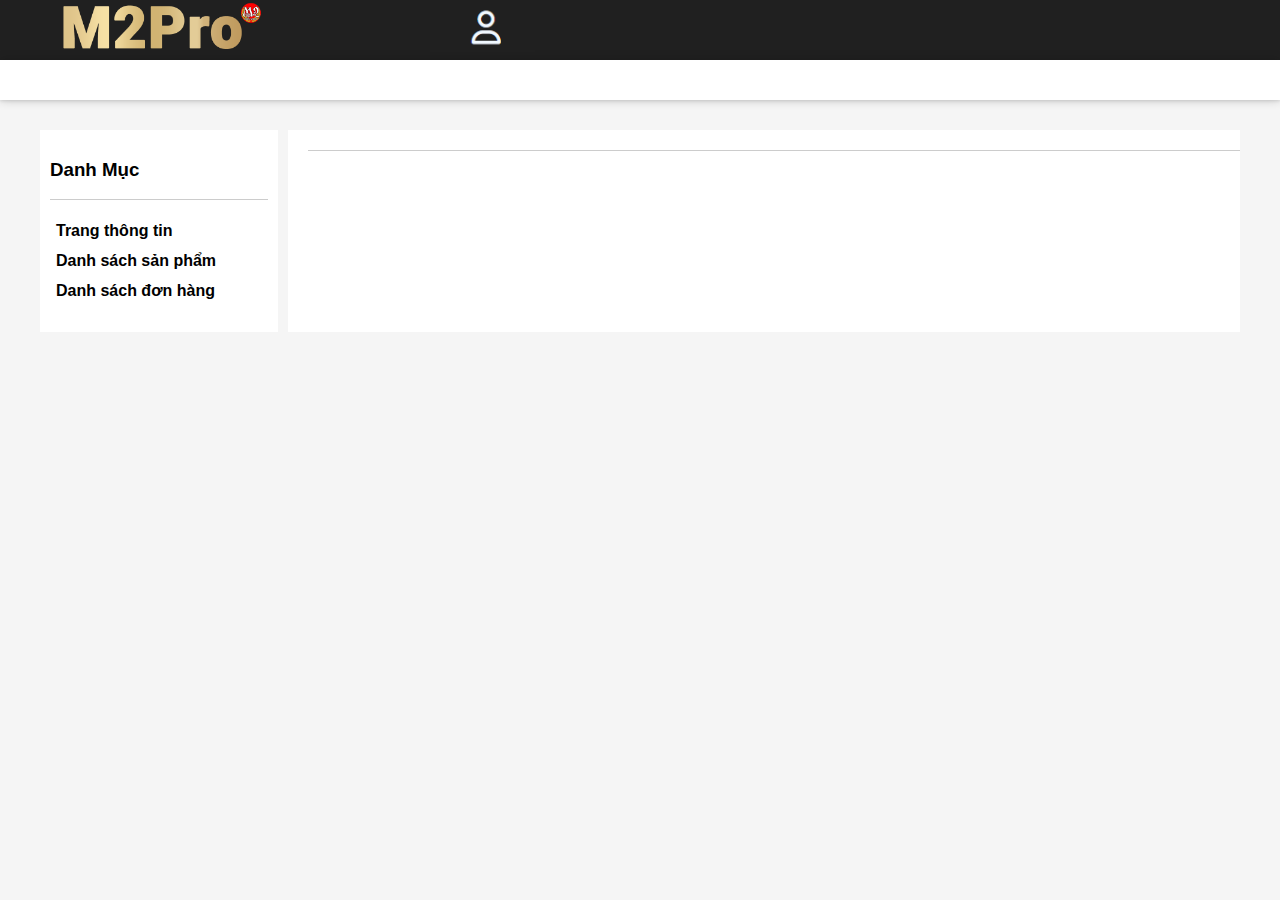
<file: admin.html>
<!DOCTYPE html>
<html lang="en">

<head>
    <meta charset="UTF-8">
    <meta name="viewport" content="width=device-width, initial-scale=1.0">
    <link rel="shortcut icon" type="./images/logo.webp" href="./images/icon.png" />
    <!-- <link rel="stylesheet" href="https://cdnjs.cloudflare.com/ajax/libs/font-awesome/6.4.0/css/all.min.css"
        integrity="sha512-iecdLmaskl7CVkqkXNQ/ZH/XLlvWZOJyj7Yy7tcenmpD1ypASozpmT/E0iPtmFIB46ZmdtAc9eNBvH0H/ZpiBw=="
        crossorigin="anonymous" referrerpolicy="no-referrer" /> -->

    <title>M2 Duel Store - Cửa hàng trò chơi</title>
    <link rel="stylesheet" href="admin.css">
</head>

<body>

    <header class="header">
        <div class="container">
            <div class="inner-warp">
                <div class="inner-logo">
                    <a href="index.html"><img id="logoPreview1" alt="Logo" src="./images/logo.webp"></a>
                </div>


                <div class="inner-menu">
                    <ul>
                        <li><i class="fa-solid fa-gear" id="gear" style="display: none;">
                                <a href="admin.html"><img img src="./images/gear.png" alt=""></a>
                            </i></li>
                        <li><i class="fa-regular fa-user" id="user"><img src="./images/u.png" alt=""> </i></li>
                    </ul>
                    <div class="user-menu-false" style="display: none;">
                        <div class="menu-content">
                            <div class="menu-title">
                                <div>ĐĂNG NHẬP TÀI KHOẢN</div>
                                <p>Nhập email và mật khẩu của bạn:</p>
                            </div>
                            <div class="menu-input">
                                <input type="email" name="mail" id="mailUser" placeholder="Email">
                                <input type="password" name="password" id="passwordUser" placeholder="Mật khẩu">
                                <button id="btnLogin">Đăng nhập</button>
                            </div>
                            <div class="menu-register">
                                <p>Khách hàng mới?</p>
                                <h5 id="btnRegister"> Tạo tài khoản</h5>
                            </div>
                        </div>
                    </div>
                    <div class="user-menu-true" style="display: none;">
                        <div class="menu-content">
                            <div class="menu-input">
                                <button id="btnCart">Giỏ hàng</button>
                                <button id="btnLogout">Đăng xuất</button>
                            </div>
                        </div>
                    </div>
                    <div class="user-menu-register" style="display: none;">
                        <div class="menu-content">
                            <div class="menu-title">
                                <div>ĐĂNG KÝ TÀI KHOẢN</div>
                                <p>Nhập thông tin của bạn:</p>
                            </div>
                            <div class="menu-input">
                                <input type="email" name="mail" id="mailRegister" placeholder="Email">
                                <input type="password" name="password" id="passwordRegister" placeholder="Mật khẩu">
                                <input type="text" name="fullName" id="fullNameRegister" placeholder="Họ và tên">
                                <input type="text" name="address" id="addressRegister" placeholder="Địa chỉ">
                                <input type="tel" name="phoneNumber" id="phoneNumberRegister"
                                    placeholder="Số điện thoại">
                                <button id="btnMakeRegister">Đăng ký</button>
                            </div>
                        </div>
                    </div>

                </div>


            </div>
        </div>
        <div class="contaier-1">
            <div class="inner-nav">
                <section>




                </section>
            </div>
        </div>
    </header>




    <div class="section-1">
        <div class="inner-warp">
            <div class="menu-select">
                <div class="menu-title">
                    <h3>Danh Mục</h3>

                </div>
                <div class="menu-btn">
                    <ul>
                        <li><button class="btn-choice" id="index-menu">Trang thông tin</button></li>
                        <li><button class="btn-choice" id="product-menu">Danh sách sản phẩm</button></li>
                        <li><button class="btn-choice" id="order-menu">Danh sách đơn hàng</button></li>
                        
                    </ul>
                </div>
            </div>


            <div class="menu-content">
                <div id="myModal" class="modal">
                    <div class="modal-content">
                        <!-- <span class="close">&times;</span> -->
                        <form id="addProductForm" enctype="multipart/form-data">
                            <label for="category">Danh mục:</label>
                            <select id="category" name="category" required>
                                <option value="yughioh1">Yughioh 1</option>
                                <option value="pokemon">Pokemon </option>
                                <option value="tonghop">Tổng hợp</option>
                                <option value="phukien">Phụ kiện</option>
                            </select>
                            <label for="productID">ID sản phẩm:</label>
                            <input type="text" id="productID" name="productID" >
                            <label for="title">Tên:</label>
                            <input type="text" id="title" name="title" required>
                            <label for="image">Hình ảnh:</label>
                            <input type="file" id="image" name="image" accept="image/*">
                            <img id="imagePreview" alt="Image Preview" src="./images/upload.png" />
                            <label for="desc">Mô tả:</label>
                            <textarea id="desc" name="desc" required></textarea>
                            <label for="price">Giá:</label>
                            <input type="text" id="price" name="price" required>
                            <label for="sale">Giảm giá:</label>
                            <input type="text" id="sale" name="sale" required>
                            <label for="status">Trạng thái:</label>
                            <div id="status">
                                <input type="radio" id="active" name="status" value="active" checked>
                                <label for="active">Hoạt động</label>

                                <input type="radio" id="inactive" name="status" value="inactive">
                                <label for="inactive">Dừng hoạt động</label>
                            </div>

                            <!-- <select id="status" name="status" required>
                                <option value="active">Hoạt động</option>
                                <option value="inactive">Dừng hoạt động</option>
                            </select> -->

                            <button id="btnForm" type="submit"></button>
                        </form>
                    </div>
                </div>







                <div class="menu-content-title">
                    <h2></h2>


                    <!-- <span class="close">&times;</span> -->
                    <div id="tModal1" class="tModal1">
                        <span class="close">&times;</span>
                        <div class="tModal1-content-container">

                            <div class="tModal1-content" id="tModal1-content">

                            </div>
                        </div>
                    </div>

                </div>
                <div class="product-content" id="product-content" style="display: none;">
                    <div class="product-btn">
                        <ul>
                            <li><button class="btn-add">Thêm sản phẩm</button></li>
                            <li><button class="btn-select" product-id="yughioh1">YUGIOH </button></li>
                            <li><button class="btn-select" product-id="pokemon">POKEMON</button></li>
                            <li><button class="btn-select" product-id="tonghop">Tổng hợp</button></li>
                            <li><button class="btn-select" product-id="phukien"> Phụ kiện</button></li>
                        </ul>
                    </div>

                    <div class="product-list" id="product-list">
                        <table>
                            <thead>
                                <tr>
                                    <th>Hình ảnh</th>
                                    <th>Tên sản phẩm</th>
                                    <th>Giá</th>
                                    <th>Trạng thái</th>
                                    <th>Hành động</th>
                                </tr>
                            </thead>
                            <tbody>
                            </tbody>
                        </table>


                    </div>
                    <div class="product-pagination" id="product-pagination">
                        <ul class="pagination" id="pagination">

                        </ul>
                    </div>

                </div>

                <div class="order-content" id="order-content" style="display: none;">
                    <div class="order-btn">
                        <ul>
                            <li><button class="order-select" order-status="Đang xử lý">Đơn hàng mới</button></li>
                            <li><button class="order-select" order-status="Đã xử lý">Đơn hàng đã xử lý</button></li>
                        </ul>
                    </div>

                    <div class="order-list" id="order-list">

                    </div>
                    <div class="order-pagination" id="order-pagination">
                        <ul class="pagination" id="orderPagination">

                        </ul>
                    </div>
                </div>


                <div class="index-content" id="index-content" style="display: none;">
                    <div id="adjustLogo" class="adjustLogo">
                        <b>Chỉnh sửa Logo</b>
                        <img id="logoPreview" alt="Logo" src="./images/logo.webp">
                        <input type="file" id="logoInput">
                    </div>
                    <div id="adjustBanner" class="adjustBanner">
                        <b>Chỉnh sửa Banner</b>
                        <img id="bannerPreview" alt="Logo" src="./images/banner.webp">
                        <input type="file" id="bannerInput">
                    </div>
                    <div class="adjustNewProduct">

                        <div id="adjustNewProduct1" class="adjustNewProduct1">
                            <b>Chỉnh sửa NewProduct 1</b>
                            <img id="newProduct1Preview" alt="NewProduct 1" src="./images/yugioh-tcg.webp">
                            <input type="file" id="newProduct1Input">
                        </div>

                        <div id="adjustNewProduct2" class="adjustNewProduct2">
                            <b>Chỉnh sửa NewProduct 2</b>
                            <img id="newProduct2Preview" alt="NewProduct 2" src="./images/pokemon-tcg.webp">
                            <input type="file" id="newProduct2Input">
                        </div>

                    </div>




                    <footer id="myFooter">
                        <div class="ft-bt-bt">
                            <p id="footerContent">© Copyright 2023 By M2 DUEL Store. Điều hành bởi VIETDUC GAME
                                PRODUCTION</p>
                            <button class="btn-changeFooter" onclick="editFooterContent()">Chỉnh sửa Footer</button>
                        </div>
                    </footer>






                </div>


            </div>
        </div>

    </div>
    <div class="product-list-search" id="product-list-search">
    </div>




    <script src="admin.js"></script>

</body>

</html>
</file>
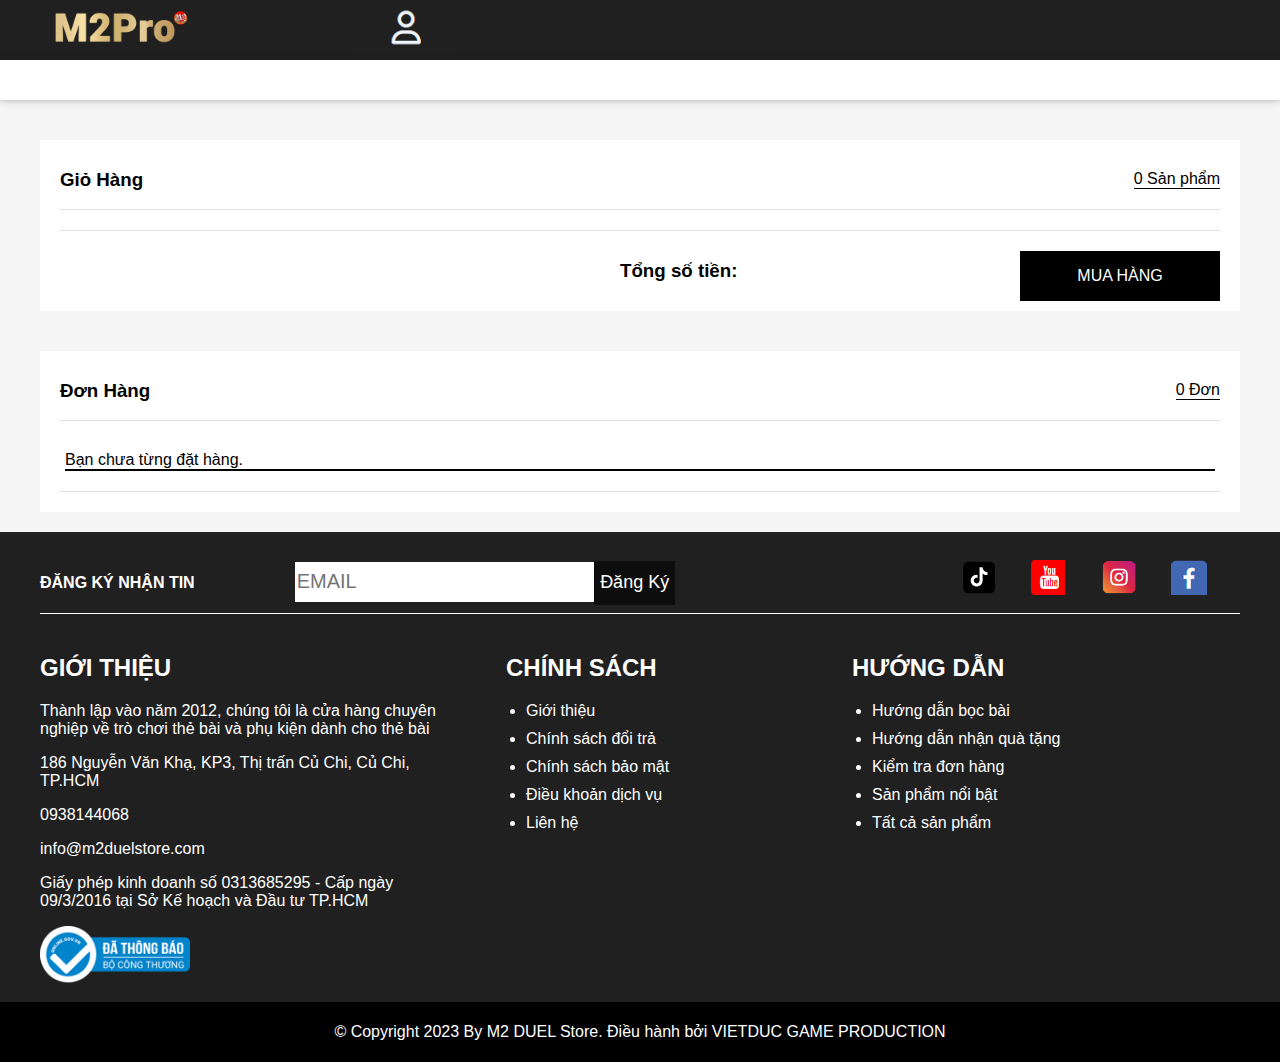
<file: cart.html>
<!DOCTYPE html>
<html lang="en">

<head>
    <meta charset="UTF-8">
    <meta name="viewport" content="width=device-width, initial-scale=1.0">
    <link rel="stylesheet" href="cart.css">
    <link rel="shortcut icon" type="./images/logo.webp" href="./images/icon.png" />
    <!-- <link rel="stylesheet" href="https://cdnjs.cloudflare.com/ajax/libs/font-awesome/6.4.0/css/all.min.css"
        integrity="sha512-iecdLmaskl7CVkqkXNQ/ZH/XLlvWZOJyj7Yy7tcenmpD1ypASozpmT/E0iPtmFIB46ZmdtAc9eNBvH0H/ZpiBw=="
        crossorigin="anonymous" referrerpolicy="no-referrer" /> -->
    <title>M2 Duel Store - Cửa hàng trò chơi</title>
</head>

<body>

    <header class="header">
        <div class="container">
            <div class="inner-warp">
                <div class="inner-logo">
                    <a href="index.html"><img id="logoPreview" alt="Logo" src="./images/logo.webp"></a>
                </div>

                
                <div class="inner-menu">
                    <ul>
                        <li><i class="fa-solid fa-gear" id="gear" style="display: none;">
                            <a href="admin.html"><img img src="./images/gear.png" alt=""></a>
                        </i></li>
                        <li><i class="fa-regular fa-user" id="user"><img src="./images/u.png" alt=""> </i></li>
                    </ul>
                    <div class="user-menu-false" style="display: none;">
                        <div class="menu-content">
                            <div class="menu-title">
                                <div>ĐĂNG NHẬP TÀI KHOẢN</div>
                                <p>Nhập email và mật khẩu của bạn:</p>
                            </div>
                            <div class="menu-input">
                                <input type="email" name="mail" id="mailUser" placeholder="Email">
                                <input type="password" name="password" id="passwordUser" placeholder="Mật khẩu">
                                <button id="btnLogin">Đăng nhập</button>
                            </div>
                            <div class="menu-register" >
                                <p>Khách hàng mới?</p>
                                <h5 id="btnRegister"> Tạo tài khoản</h5>
                            </div>
                        </div>
                    </div>
                    <div class="user-menu-true" style="display: none;">
                        <div class="menu-content">
                            <div class="menu-input">
                                <button id="btnCart">Giỏ hàng</button>
                                <button id="btnLogout">Đăng xuất</button>
                            </div>
                        </div>
                    </div>
                    <div class="user-menu-register" style="display: none;">
                        <div class="menu-content">
                          <div class="menu-title">
                            <div>ĐĂNG KÝ TÀI KHOẢN</div>
                            <p>Nhập thông tin của bạn:</p>
                          </div>
                          <div class="menu-input">
                            <input type="email" name="mail" id="mailRegister" placeholder="Email">
                            <input type="password" name="password" id="passwordRegister" placeholder="Mật khẩu">
                            <input type="text" name="fullName" id="fullNameRegister" placeholder="Họ và tên">
                            <input type="text" name="address" id="addressRegister" placeholder="Địa chỉ">
                            <input type="tel" name="phoneNumber" id="phoneNumberRegister" placeholder="Số điện thoại">
                            <button id="btnMakeRegister">Đăng ký</button>
                          </div>
                        </div>
                      </div>

                </div>


            </div>
        </div>
        <div class="contaier-1">
            <div class="inner-nav">
                <section>




                </section>
            </div>
        </div>
    </header>




    <section class="section-one">
        <div class="inner-warp">
            <div class="cart-header" id="cart-header">
                <h3>Giỏ Hàng</h3>
                <p>0 Sản phẩm</p>
            </div>
    
            <div class="cart-body">
                <div class="product-list" id="product-list">
                    <div class="product">
                       
    
                    </div>
    
                </div>
            </div>
    
            <div class="cart-footer">
                <div class="menu-confirm" id="menu-confirm">
                    <h3>Tổng số tiền:</h3>
                    <p></p>
                    <button>MUA HÀNG</button>
                </div>
            </div>
        </div>
    </section>

    <section class="section-two">
        <div class="inner-warp">
          <div class="order-header" id="order-header">
            <h3>Đơn Hàng</h3>
            <p id="order-count">0 Đơn</p>
          </div>
      
          <div class="order-body">
            <div class="order-list" id="order-list">
              <!-- Lịch sử đặt hàng của người dùng sẽ được hiển thị ở đây -->
            </div>
          </div>
        </div>
    </section>






    <footer class="footer">
        <div class="ft-top">
            <h4>ĐĂNG KÝ NHẬN TIN</h4>

            <div class="emailPromo">
                <form action="">
                  <input type="email" name="mail" id="emailInput" placeholder="EMAIL">
                  <button type="button"><i class="fa-solid fa-paper-plane"></i>Đăng Ký</button>
                </form>
            </div>


            <div class="icon">
                <button><img src="./images/tiktok.png" alt=""></i></button>
                <button><img src="./images/youtube.png" alt=""></i></button>
                <button><img src="./images/insta.png" alt=""></i></button>
                <button><img src="./images/fb.png" alt=""></i></button>
            </div>
        </div>

        <div class="ft-bottom">
            <div class="ft-bt-top">
                <div class="ft-introduce">
                    <h2>GIỚI THIỆU</h2>
                    <p>Thành lập vào năm 2012, chúng tôi là cửa hàng chuyên nghiệp về trò chơi thẻ bài và phụ kiện dành
                        cho thẻ bài</p>
                    <p><i class="fa-solid fa-location-dot"></i> 186 Nguyễn Văn Khạ, KP3, Thị trấn Củ Chi, Củ Chi, TP.HCM
                    </p>
                    <p><i class="fa-solid fa-phone"></i> 0938144068</p>
                    <p><i class="fa-solid fa-envelope"></i> info@m2duelstore.com</p>
                    <p>Giấy phép kinh doanh số 0313685295 - Cấp ngày 09/3/2016 tại Sở Kế hoạch và Đầu tư TP.HCM</p>
                    <a href=""><img src="./images/dathongbao.webp" alt=""></a>
                </div>
                <div class="ft-policy">
                    <h2>CHÍNH SÁCH</h2>
                    <ul>
                        <li>Giới thiệu</li>
                        <li>Chính sách đổi trả</li>
                        <li>Chính sách bảo mật</li>
                        <li>Điều khoản dịch vụ</li>
                        <li>Liên hệ</li>
                    </ul>
                </div>
                <div class="ft-guide">
                    <h2>HƯỚNG DẪN</h2>
                    <ul>
                        <li>Hướng dẫn bọc bài</li>
                        <li>Hướng dẫn nhận quà tặng</li>
                        <li>Kiểm tra đơn hàng</li>
                        <li>Sản phẩm nổi bật</li>
                        <li>Tất cả sản phẩm</li>
                    </ul>
                </div>
            </div>  

            <div class="ft-bt-bt">
                <p>© Copyright 2023 By M2 DUEL Store. Điều hành bởi VIETDUC GAME PRODUCTION</p>
            </div>
        </div>
    </footer>

    

    
    <script src="cart.js"></script>
    
</body>

</html>
</file>
<file: admin.css>
* {
    box-sizing: border-box;
}

body {
    margin: 0;
    font-family: 'Roboto', sans-serif !important;
    overflow-y: scroll;
    background-color: #F5F5F5;
}

::-webkit-scrollbar {
    width: 15px;
    /* Độ rộng của thanh cuộn */
}

::-webkit-scrollbar-track {
    background-color: white;
    /* Màu nền của thanh cuộn */
}

::-webkit-scrollbar-thumb {
    background-color: #555;
    /* Màu thanh cuộn */
    /* border-radius: 5px; Bo góc cho thanh cuộn */
}

::-webkit-scrollbar-thumb:hover {
    background-color: black;
    /* Màu thanh cuộn khi di chuột qua */
}


.header {
    width: 100%;
    box-shadow: 0 1px 3px 0 rgb(0 0 0 / 10%);
    background-color: #202020;
}

.container {
    width: 100%;
    max-width: 1200px;
    margin-left: auto;
    margin-right: auto;

}

.header .inner-warp {
    display: flex;
    align-items: center;
    padding: 10px 0;
    height: 60px;
}



.header .inner-warp img {
    width: auto;
    height: 60px;
    margin-right: 10px;
}

.inner-search {
    margin-left: 40px;
    /* position: relative; */

}

#product-list-search {
    max-height: 300px;
    /* Đặt kích thước cố định */
    overflow-y: scroll;
    /* Bật thanh trượt dọc */
}


.product-list-search {
    position: absolute;
    width: 625px;
    max-height: 300px;
    overflow-y: scroll;
    height: auto;
    background-color: #F5F5F5;
    scrollbar-width: thin;
    /* Đặt kích thước của thanh cuộn (thin, auto, etc.) */
    scrollbar-color: #888 #ccc;
    /* Đặt màu cho thanh cuộn (màu nền, màu thanh cuộn) */

    /* Tạo hiệu ứng đẹp cho thanh cuộn trên trình duyệt Chrome và Safari */
    &::-webkit-scrollbar {
        width: 10px;
        /* Đặt chiều rộng của thanh cuộn */
    }

    &::-webkit-scrollbar-thumb {
        background-color: #888;
        /* Màu của thanh cuộn */
        border-radius: 4px;
        /* Độ cong của thanh cuộn */
    }

    &::-webkit-scrollbar-thumb:hover {
        background-color: #555;
        /* Màu của thanh cuộn khi di chuột qua */
    }
}


.product-list-search .product-1 {

    width: calc(100%-5px);
    background-color: white;
    display: flex;
    padding: 5px 5px;
    border: 1px solid black;
    margin: 5px;
    justify-content: left;
    align-items: center;
    font-size: 16px;
}

.product-list-search .product-1 img {
    width: 80px;
    height: auto;
}

.product-list-search .product-1 div {
    display: flex;
}

.product-list-search .product-1 p {
    margin: 5px;
    color: red;
}

.product-list-search .product-1 p s {
    margin: 5px;
    color: gray;
}

.input-place {
    display: flex;
    justify-content: center;
    align-items: center;
    position: relative;
}

.input-place input {
    height: 40px;
    width: 625px;
    /* position: relative; */
    border-radius: 2px;
}

.input-place button {
    height: 35px;
    width: 70px;
    position: absolute;
    left: 550px;
    background-color: #202020;
    border-radius: 4px;
}

.input-place button i {
    font-size: 20px;
    color: aliceblue;
}

.inner-menu {
    margin-left: 100px;
    justify-content: center;
    align-items: center;
    position: relative;
}


.inner-menu ul {
    display: flex;
    list-style-type: none;
}

.inner-menu ul li i {
    margin-right: 80px;
    width: 30px;
    height: 30px;
    font-size: 28px;
    color: aliceblue;
    cursor: pointer;
}

.inner-menu .user-menu-false {
    display: none;
    padding: 10px 10px;
    right: -100px;
    width: 400px;
    height: 270px;
    position: absolute;
    background-color: white;
    box-shadow: 5px 5px 10px rgba(0, 0, 0, 0.3);
    border: 1px solid aliceblue;
}


.inner-menu .user-menu-register {
    display: none;
    padding: 10px 10px;
    right: -100px;
    width: 400px;
    height: 370px;
    position: absolute;
    background-color: white;
    box-shadow: 5px 5px 10px rgba(0, 0, 0, 0.3);
    border: 1px solid aliceblue;
}


.inner-menu .user-menu-false .menu-content,
.inner-menu .user-menu-register .menu-content {
    display: flex;
    flex-direction: column;
    justify-content: center;
    align-items: center;
}

.inner-menu .user-menu-false .menu-content .menu-title div,
.inner-menu .user-menu-register .menu-content .menu-title div {
    font-size: 20px;
    font-weight: 600;
}

.inner-menu .user-menu-false .menu-content .menu-title p,
.inner-menu .user-menu-register .menu-content .menu-title p {
    font-size: 13px;
    display: flex;
    justify-content: center;
    align-items: center;
}

.inner-menu .user-menu-false .menu-content .menu-input,
.inner-menu .user-menu-register .menu-content .menu-input {
    display: flex;
    flex-direction: column;
}

.inner-menu .user-menu-false .menu-content .menu-input input,
.inner-menu .user-menu-register .menu-content .menu-input input {
    height: 40px;
    margin-bottom: 10px;
    width: 320px;
    border: 1px solid #e5e5e5;
}

.inner-menu .user-menu-false .menu-content .menu-input button,
.inner-menu .user-menu-register .menu-content .menu-input button {
    width: 320px;
    height: 35px;
    color: white;
    background-color: black;
    cursor: pointer;
}

.inner-menu .user-menu-false .menu-content .menu-register {
    display: flex;
    justify-content: center;
    align-items: center;
}

.inner-menu .user-menu-false .menu-content .menu-register h5 {
    cursor: pointer;
}


.inner-menu .user-menu-true {
    display: none;
    /* padding: 10px 10px; */
    right: 0px;
    width: 200px;
    height: auto;
    position: absolute;
    background-color: white;
    box-shadow: 5px 5px 10px rgba(0, 0, 0, 0.3);
    border: 1px solid aliceblue;
    /* margin-left: auto;
    margin-right: auto; */
}

.inner-menu .user-menu-true .menu-content {
    display: flex;
    flex-direction: column;
    justify-content: center;
    align-items: center;
}

.inner-menu .user-menu-true .menu-content .menu-input {
    display: flex;
    flex-direction: column;
}


.inner-menu .user-menu-true .menu-content .menu-input button {
    width: 200px;
    margin-bottom: -1px;
    height: 30px;
    color: black;
    background-color: white;
    cursor: pointer;
    font-size: 15px;
    border: 1px solid #e5e5e5;
}

.inner-menu .user-menu-true .menu-content .menu-input button:hover {
    color: white;
    background-color: black;
}












/* ----------------------------------------------------------------------- */

.contaier-1 {
    height: 40px;
    background-color: white;
    box-shadow: 0 0 10px rgba(0, 0, 0, 0.2);
    width: 100%;
    /* max-width: 1200px; */
    margin-left: auto;
    margin-right: auto;
}




















/* ---------------------------------------------------------------------------- */
.inner-nav {
    width: 100%;
    height: 100%;
    max-width: 1200px;
    margin-left: auto;
    margin-right: auto;
    display: flex;
    padding: 12px;

}

.inner-nav a {
    margin-right: 50px;
    color: black;
    text-decoration: none;
    font-size: 18px;
}



.footer {
    width: 100%;
    height: auto;
    margin-top: 20px;
    background-color: #202020;
    color: white;
    /* margin-left: auto;
    margin-right: auto; */

}

.footer .ft-top {
    width: 100%;
    max-width: 1200px;
    display: flex;
    padding-top: 20px;
    margin-left: auto;
    margin-right: auto;
    align-items: center;
    border-bottom: 1px solid white;

}

.footer .ft-top .emailPromo {
    margin-left: 100px;
    display: flex;
    align-items: center;
}

.footer .ft-top .emailPromo input {
    width: 300px;
    height: 40px;
    border: none;
    font-size: 20px;
}

.footer .ft-top .emailPromo button {
    color: white;
    background-color: #0d0d0d;
    border: none;
    margin-left: -5px;
    height: 44px;
    font-size: 18px;
}

.footer .ft-top .emailPromo button:hover {
    background-color: black;
}

.footer .ft-top .icon {
    display: flex;
    margin-left: 250px;
    /* Di chuyển bắt đầu từ bên trái 300px */
    border: none;
    height: 45px;
    justify-content: space-between;
    /* Khoảng cách đều giữa các biểu tượng */
    width: auto;
}

/* Điều chỉnh margin cho từng nút (button) trong phần icon */
.footer .ft-top .icon button {
    width: 40px;
    margin-left: 30px;
    background-color: white;
    cursor: pointer;
    font-size: 20px;
    /* Đặt margin về 0 để không còn margin mặc định */
}



.product-price {
    display: flex;
    flex-direction: row;
    align-items: flex-end;
    /* height: 30%; */
}

.product-price p {
    margin-left: 5px;
    color: red;
    font-size: 16px;
}

.product-price p s {
    color: gray;
    font-size: 14px;
    margin-left: 0px;
}

.pagination {
    display: flex;
    align-items: center;
    justify-content: center;
}


/* ------------------------------------------------------ */









.section-1 {
    width: 100%;
    margin-top: 30px;
}

.section-1 .inner-warp {

    width: 100%;
    max-width: 1200px;
    margin-left: auto;
    margin-right: auto;
    display: flex;
    /* padding: 10px 10px; */
}

.section-1 .inner-warp .menu-select {
    display: flex;
    flex-direction: column;
    width: 20%;
    height: auto;
    background-color: white;
    padding: 10px 10px;
}

.section-1 .inner-warp .menu-select .menu-title {

    border-bottom: 1px solid #ccc;
    text-align: left;

}


.section-1 .inner-warp .menu-select .menu-btn ul {
    list-style-type: none;
    padding: 0px;
}

.section-1 .inner-warp .menu-select .menu-btn ul li button {
    margin: 5px 0px;
    border: none;
    background-color: white;
    font-weight: 600;
    font-size: 16px;
    cursor: pointer;
    width: 100%;
    text-align: left;
    transition: background-color 0.3s, color 0.3s, font-size 0.3s;
}

.section-1 .inner-warp .menu-select .menu-btn ul li button:hover,
.section-1 .inner-warp .menu-select .menu-btn ul li button.active {
    background-color: #888;
}






.section-1 .inner-warp .menu-content {
    width: 80%;
    background-color: white;
    margin-left: 10px;
}

.section-1 .inner-warp .menu-content .menu-content-title {
    margin-left: 20px;
    border-bottom: 1px solid #ccc;
}


.section-1 .inner-warp .menu-content .product-content .product-btn ul {
    list-style-type: none;
    margin-left: 20px;
    display: flex;
    flex-direction: row;
}

.section-1 .inner-warp .menu-content .product-content .product-btn ul li button {
    display: flex;
    border: 1px solid #ccc;
    margin-left: 30px;
    width: auto;
    height: 30px;
    cursor: pointer;
    align-items: center;
    background-color: white;
    font-size: 16px;
    font-weight: 700;
    transition: background-color 0.3s, color 0.3s, font-size 0.3s;
}

.section-1 .inner-warp .menu-content .product-content .product-btn ul li button.btn-select:hover,
.section-1 .inner-warp .menu-content .product-content .product-btn ul li button.btn-select.active {
    color: white;
    background-color: black;
}

.section-1 .inner-warp .menu-content .product-content .product-btn ul li button.btn-add {
    color: green;
    background-color: white;
    transition: background-color 0.3s, color 0.3s, font-size 0.3s;

}

.section-1 .inner-warp .menu-content .product-content .product-btn ul li button.btn-add:hover {
    color: white;
    background-color: green;
}


.section-1 .inner-warp .menu-content .product-content .product-list {
    display: flex;
    flex-direction: row;
    flex-wrap: wrap;
    justify-content: center;
    align-items: center;
    margin-top: 20px;
}

.product-list {
    width: 90%;
    margin-left: auto;
    margin-right: auto;
}

.product-list table {
    border-collapse: collapse;
    width: 100%;
}

.product-list th {
    background-color: #f2f2f2;
    font-weight: bold;
    border: 1px solid #ddd;
    padding: 8px;
    text-align: center;
}

.product-list td {
    border: 1px solid #ddd;
    padding: 8px;
    text-align: center;
}

.product-list td img {
    width: 120px;
    height: auto;
}

.product-list td h3 {
    width: 240px;
    height: auto;
}

.product-list td div {
    display: flex;
    width: auto;
    height: auto;
    justify-content: center;
}


.product-list td button.btnStatus {
    width: 80px;
    height: 30px;
    border: 1px solid #ddd;
    color: white;
    cursor: pointer;
    margin-left: 5px;
    font-weight: 700;
    font-size: 12px;
    border-radius: 5px;
    transition: background-color 0.4s, color 0.4s, font-size 0.4s;
}


.product-list td div button {
    width: 80px;
    height: 30px;
    border: 1px solid #ddd;
    cursor: pointer;
    margin-left: 5px;
    font-weight: 700;
    font-size: 12px;
    border-radius: 5px;
}

.product-list td div button.btn-adjustProduct {
    background-color: yellow;
}

.product-list td div button.btn-deleteProduct {
    background-color: red;
}








.product-pagination {
    width: 100%;
}

.product-pagination ul {
    display: flex;
    list-style-type: none;
    margin-left: auto;
    margin-right: auto;
    justify-content: center;
}

.product-pagination ul button {
    margin-right: 3px;
    border-radius: 1px 50%;
    height: 15px;
    width: 10px;
    background-color: white;
}

.product-pagination ul button.active {
    background-color: #000;
}

.pagination {
    display: flex;
    align-items: center;
    justify-content: center;
}












/* styles.css */

/* Style the modal button */
#openModalBtn {
    background-color: #008CBA;
    color: white;
    border: none;
    padding: 10px 20px;
    cursor: pointer;
    font-size: 16px;
}

/* Style the modal */
.modal {
    display: none;
    position: fixed;
    z-index: 1;
    left: 0;
    top: 0;
    width: 100%;
    height: 100%;
    overflow: auto;
    background-color: rgba(0, 0, 0, 0.7);
}

/* Style the modal content */
.modal-content {
    background-color: #fefefe;
    margin: 10% auto;
    padding: 20px;
    border: 1px solid #888;
    width: 80%;
    max-width: 500px;
    position: relative;
    box-shadow: 0px 0px 10px rgba(0, 0, 0, 0.5);
}

/* Style the close button */
.close {
    position: absolute;
    top: 10px;
    right: 10px;
    font-size: 20px;
    font-weight: bold;
    color: #888;
    cursor: pointer;
}

/* Style form labels */
label {
    display: block;
    margin-top: 10px;
    font-weight: bold;
}

#status {
    display: flex;
    margin-bottom: 10px;
}

#status label {
    margin-right: 15px;
}

/* Style form input fields */
input[type="text"],
input[type="file"],
textarea,
select {
    width: 100%;
    padding: 10px;
    margin-top: 5px;
    margin-bottom: 15px;
    border: 1px solid #ccc;
    border-radius: 4px;
    box-sizing: border-box;
    font-size: 16px;
}

/* Style the image preview */
#imagePreview {
    height: 80px;
    width: auto;
}

/* Style the submit button */
button[type="submit"] {
    background-color: #008CBA;
    color: white;
    border: none;
    padding: 10px 20px;
    cursor: pointer;
    font-size: 16px;
}

/* Style the select dropdown */
select {
    appearance: none;
    -webkit-appearance: none;
    -moz-appearance: none;
    background-position: right center;
    background-repeat: no-repeat;
    padding-right: 30px;
}

/* Style select options */
select option {
    background-color: white;
    color: black;
}

/* Hover effect for the submit button */
button[type="submit"]:hover {
    background-color: #005c8a;
}


.order-content {
    display: flex;
    margin-left: auto;
    margin-right: auto
}

.order-content .order-btn ul {
    display: flex;
    list-style-type: none;
    justify-content: space-evenly;
}

.order-content .order-btn ul li button {
    width: 150px;
    height: 50px;
    border: 1px solid #ddd;
    background-color: white;
    cursor: pointer;
    margin-left: 5px;
    font-weight: 700;
    font-size: 16px;
    font-weight: 700;
    border-radius: 5px;
    transition: background-color 0.3s, color 0.3s, font-size 0.3s;
}

.order-content .order-btn ul li button:hover,
.order-content .order-btn ul li button.active {
    color: white;
    background-color: #282323;
}









.order-content .order-list {
    display: flex;
    border-bottom: 1px solid #e1e1e1;
    flex-direction: column;
    margin-bottom: 10px;
}

.order-content .order-list .product {
    display: flex;

    margin: 20px 5px;
    border-bottom: 2px solid black;

}

.order-content .order-list .product .item-info {
    display: flex;
    flex-direction: column;
    /* width: 50%; */
}

.order-content .order-list .product .item-info div {
    margin: 20px 20px;
    display: flex;
    justify-content: center;
    align-items: center;
}

.order-content .order-list .product .item-info div img {
    /* width: 120px; */
    padding: 5px 5px;
    width: 100px;
    height: auto;
}

.order-content .order-list .product .item-info div h4 {
    /* width: 120px; */
    margin-left: 15px;
    width: 350px;
    height: auto;
}

.order-content .order-list .product .item-price {
    margin: 20px 20px;
    display: flex;
    justify-content: center;
    align-items: center;
}

.order-content .order-list .product .item-status {
    margin: 20px 20px;
    display: flex;
    justify-content: center;
    align-items: center;
}

.order-content .order-list .product .item-status b {
    margin-left: 10px;
    font-size: 20px;
}

.order-cus-info {
    display: flex;
    align-items: center;
    justify-content: center;
    margin-bottom: -20px;
    margin-top: 10px;
}

.order-cus-info p {
    margin-left: 10px;
}

#user img {
    height: 50px;
    width: auto;
}

#gear img {
    height: 50px;
    width: auto;
}

#lup img {
    height: 26px;
    width: auto;
}


.tModal1 {
    padding-top: 50px;
    display: none;
    position: fixed;
    top: 0;
    left: 0;
    width: 100%;
    height: 100%;
    background-color: rgba(0, 0, 0, 0.7);
    /* Màu nền với độ mờ */
    z-index: 1;
    overflow: hidden;
}

/* Hiển thị nội dung modal ở giữa trang */
.tModal1-content-container {
    /* margin-top: 10px; */
    display: flex;
    background-color: #F5F5F5;
    margin: auto;
    padding: 20px;
    width: 80%;
    max-width: 700px;
    position: relative;
}

.tModal1 .tModal1-content .order-info {
    /* display: flex; */
    background-color: #F5F5F5;
    margin: auto;
    padding: 20px;
    width: 80%;
    max-width: 700px;
    position: relative;

}

.tModal1 .tModal1-content .order-info .order-cus-info {
    margin-bottom: 20px;
}

.tModal1 .tModal1-content .order-info .product {
    width: 100%;
    height: auto;
    align-items: center;
    /* display: flex; */
}

.tModal1 .tModal1-content .order-info .product .item-info {
    width: 100%;
    height: auto;
    display: flex;
}

.tModal1 .tModal1-content .order-info .product .item-info div{
    /* display: flex; */
    /* flex-direction: row; */
    /* align-items: center; */
    margin-left: 20px;
}


.tModal1 .tModal1-content .order-info .product .item-info img {
    width: 60%;
    height: auto;
}

.btn-deacceptOrder,
.btn-acceptOrder {
    background-color: white;
    color: #000;
    font-size: 15px;
    font-weight: 600;
    transition: background-color 0.3s, color 0.3s, font-size 0.3s;
}

.btn-deacceptOrder:hover,
.btn-acceptOrder:hover{
    background-color: black;
    color: white;
    font-size: 15px;
    font-weight: 600;
}


/* --------------------------------------------------------------------------- */

.index-content  {
    background-color: #dcd5d5;
    margin: 5px 5px;
    margin-bottom: 20px;
}


.index-content .adjustLogo  {
    background-color: #dcd5d5;
    display: flex;
    /* justify-content: center; */
    align-items: center;
    margin-left: 20px;
    /* margin-right: 20px; */
}


.index-content .adjustLogo img {
    height: 100px;
    width: auto;
    background-color: white;
    margin: 20px 20px;
}

.index-content .adjustLogo #logoInput {
    height: auto;
    width: 400px;
}



.index-content .adjustBanner  {
    background-color: #dcd5d5;
    margin-top: 30px;
    display: flex;
    /* justify-content: center; */
    align-items: center;
    margin-left: 20px;
}


.index-content .adjustBanner img {
    height: 100px;
    width: auto;
    margin: 10px;
}

.index-content .adjustBanner #bannerInput {
    height: auto;
    width: 400px;
}

.adjustNewProduct {
    
    margin-top: 30px;
    margin-left: 20px;
    display: flex;
    background-color: #dcd5d5;
}

.adjustNewProduct img{
    height: 200px;
    width: auto;
    background-color: white;
    margin-top: 10px;
}

.adjustNewProduct input{
    width: 300px;
}


#myFooter {
    margin-top: 30px;
    margin-left: 20px;
    margin-bottom: 90px;
    background-color: #dcd5d5;
}

.btn-changeFooter{
    height: 40px;
    font-size: 18px;
}

.order-date {
    display: flex;
    justify-content: center;
    font-size: 17px;
}
</file>
<file: cart.css>
* {
    box-sizing: border-box;
}

body {
    margin: 0;
    font-family: 'Roboto', sans-serif !important;
    overflow-y: scroll;
    background-color: #F5F5F5;
}

::-webkit-scrollbar {
    width: 15px;
    /* Độ rộng của thanh cuộn */
}

::-webkit-scrollbar-track {
    background-color: white;
    /* Màu nền của thanh cuộn */
}

::-webkit-scrollbar-thumb {
    background-color: #555;
    /* Màu thanh cuộn */
    /* border-radius: 5px; Bo góc cho thanh cuộn */
}

::-webkit-scrollbar-thumb:hover {
    background-color: black;
    /* Màu thanh cuộn khi di chuột qua */
}


.header {
    width: 100%;
    box-shadow: 0 1px 3px 0 rgb(0 0 0 / 10%);
    background-color: #202020;
}

.container {
    width: 100%;
    max-width: 1200px;
    margin-left: auto;
    margin-right: auto;

}

.header .inner-warp {
    display: flex;
    align-items: center;
    padding: 10px 0;
    height: 60px;
}

.header .inner-warp img {
    width: 160px;
    height: auto;
    margin-right: 10px;
}

.inner-search {
    margin-left: 40px;
    /* position: relative; */

}

#product-list-search {
    max-height: 300px;
    /* Đặt kích thước cố định */
    overflow-y: scroll;
    /* Bật thanh trượt dọc */
}


.product-list-search {
    position: absolute;
    width: 625px;
    max-height: 300px;
    overflow-y: scroll;
    height: auto;
    background-color: #F5F5F5;
    scrollbar-width: thin;
    /* Đặt kích thước của thanh cuộn (thin, auto, etc.) */
    scrollbar-color: #888 #ccc;
    /* Đặt màu cho thanh cuộn (màu nền, màu thanh cuộn) */

    /* Tạo hiệu ứng đẹp cho thanh cuộn trên trình duyệt Chrome và Safari */
    &::-webkit-scrollbar {
        width: 10px;
        /* Đặt chiều rộng của thanh cuộn */
    }

    &::-webkit-scrollbar-thumb {
        background-color: #888;
        /* Màu của thanh cuộn */
        border-radius: 4px;
        /* Độ cong của thanh cuộn */
    }

    &::-webkit-scrollbar-thumb:hover {
        background-color: #555;
        /* Màu của thanh cuộn khi di chuột qua */
    }
}


.product-list-search .product-1 {

    width: calc(100%-5px);
    background-color: white;
    display: flex;
    padding: 5px 5px;
    border: 1px solid black;
    margin: 5px;
    justify-content: left;
    align-items: center;
    font-size: 16px;
}

.product-list-search .product-1 img {
    width: 80px;
    height: auto;
}

.product-list-search .product-1 div {
    display: flex;
}

.product-list-search .product-1 p {
    margin: 5px;
    color: red;
}

.product-list-search .product-1 p s {
    margin: 5px;
    color: gray;
}

.input-place {
    display: flex;
    justify-content: center;
    align-items: center;
    position: relative;
}

.input-place input {
    height: 40px;
    width: 625px;
    /* position: relative; */
    border-radius: 2px;
}

.input-place button {
    height: 35px;
    width: 70px;
    position: absolute;
    left: 550px;
    background-color: #202020;
    border-radius: 4px;
}

.input-place button i {
    font-size: 20px;
    color: aliceblue;
}

.inner-menu {
    margin-left: 100px;
    justify-content: center;
    align-items: center;
    position: relative;
}


.inner-menu ul {
    display: flex;
    list-style-type: none;
}

.inner-menu ul li i {
    margin-right: 80px;
    width: 30px;
    height: 30px;
    font-size: 28px;
    color: aliceblue;
    cursor: pointer;
}

.inner-menu .user-menu-false {
    display: none;
    padding: 10px 10px;
    right: -100px;
    width: 400px;
    height: 270px;
    position: absolute;
    background-color: white;
    box-shadow: 5px 5px 10px rgba(0, 0, 0, 0.3);
    border: 1px solid aliceblue;
}


.inner-menu .user-menu-register {
    display: none;
    padding: 10px 10px;
    right: -100px;
    width: 400px;
    height: 370px;
    position: absolute;
    background-color: white;
    box-shadow: 5px 5px 10px rgba(0, 0, 0, 0.3);
    border: 1px solid aliceblue;
}


.inner-menu .user-menu-false .menu-content,
.inner-menu .user-menu-register .menu-content {
    display: flex;
    flex-direction: column;
    justify-content: center;
    align-items: center;
}

.inner-menu .user-menu-false .menu-content .menu-title div,
.inner-menu .user-menu-register .menu-content .menu-title div {
    font-size: 20px;
    font-weight: 600;
}

.inner-menu .user-menu-false .menu-content .menu-title p,
.inner-menu .user-menu-register .menu-content .menu-title p {
    font-size: 13px;
    display: flex;
    justify-content: center;
    align-items: center;
}

.inner-menu .user-menu-false .menu-content .menu-input,
.inner-menu .user-menu-register .menu-content .menu-input {
    display: flex;
    flex-direction: column;
}

.inner-menu .user-menu-false .menu-content .menu-input input,
.inner-menu .user-menu-register .menu-content .menu-input input {
    height: 40px;
    margin-bottom: 10px;
    width: 320px;
    border: 1px solid #e5e5e5;
}

.inner-menu .user-menu-false .menu-content .menu-input button,
.inner-menu .user-menu-register .menu-content .menu-input button {
    width: 320px;
    height: 35px;
    color: white;
    background-color: black;
    cursor: pointer;
}

.inner-menu .user-menu-false .menu-content .menu-register {
    display: flex;
    justify-content: center;
    align-items: center;
}

.inner-menu .user-menu-false .menu-content .menu-register h5 {
    cursor: pointer;
}


.inner-menu .user-menu-true {
    display: none;
    /* padding: 10px 10px; */
    right: 0px;
    width: 200px;
    height: auto;
    position: absolute;
    background-color: white;
    box-shadow: 5px 5px 10px rgba(0, 0, 0, 0.3);
    border: 1px solid aliceblue;
    /* margin-left: auto;
    margin-right: auto; */
}

.inner-menu .user-menu-true .menu-content {
    display: flex;
    flex-direction: column;
    justify-content: center;
    align-items: center;
}

.inner-menu .user-menu-true .menu-content .menu-input {
    display: flex;
    flex-direction: column;
}


.inner-menu .user-menu-true .menu-content .menu-input button {
    width: 200px;
    margin-bottom: -1px;
    height: 30px;
    color: black;
    background-color: white;
    cursor: pointer;
    font-size: 15px;
    border: 1px solid #e5e5e5;
}

.inner-menu .user-menu-true .menu-content .menu-input button:hover {
    color: white;
    background-color: black;
}












/* ----------------------------------------------------------------------- */

.contaier-1 {
    height: 40px;
    background-color: white;
    box-shadow: 0 0 10px rgba(0, 0, 0, 0.2);
    width: 100%;
    /* max-width: 1200px; */
    margin-left: auto;
    margin-right: auto;
}








/* ------------------------------------------------------------------ */

.section-one .inner-warp {
    margin-top: 40px;
    display: flex;
    flex-direction: column;
    width: 100%;
    max-width: 1200px;
    background-color: white;
    margin-left: auto;
    margin-right: auto;
    padding: 10px 20px;
}

.section-one .cart-header {
    display: flex;
    align-items: center;
    justify-content: space-between;
    margin-bottom: 10px;
    border-bottom: 1px solid #e1e1e1;
    margin-bottom: 10px;
}

.section-one .cart-header p {
    border-bottom: 1px solid black;
}

.section-one .cart-body {
    display: flex;
    flex-direction: column;
}

.section-one .cart-body .product-list {
    display: flex;
    border-bottom: 1px solid #e1e1e1;
    flex-direction: column;
    margin-bottom: 10px;
}

.section-one .cart-body .product-list .product {
    display: flex;

    margin: 5px 5px;
}

.section-one .cart-body .product-list .product .item-info {
    display: flex;
    width: 50%;
}

.section-one .cart-body .product-list .product .item-info img {
    /* width: 120px; */
    width: 15%;
    height: auto;
}

.section-one .cart-body .product-list .product .item-info h4 {
    /* width: 120px; */
    margin-left: 15px;
    width: 80%;
    height: auto;
}

.section-one .cart-body .product-list .product .item-quantity {
    display: flex;
    width: 25%;
    height: 60px;
    justify-content: center;
    align-items: center;
}

.section-one .cart-body .product-list .product .item-quantity .form {
    display: flex;
    border: 1px solid #ccc;
}

.section-one .cart-body .product-list .product .item-quantity .form button {
    width: 35px;
    height: 35px;
    border: none;
    background-color: white;
    font-size: 15px;
    font-weight: 600;
    cursor: pointer;
}

.section-one .cart-body .product-list .product .item-quantity .form input {
    width: 50px;
    height: 35px;
    border: none;
    font-size: 15px;
    font-weight: 600;
    text-align: center;
    display: flex;
}

.section-one .cart-body .product-list .product .item-quantity p {
    margin-left: 10px;
    cursor: pointer;
}

.section-one .cart-body .product-list .product .item-price {
    display: flex;
    width: 25%;
}

.section-one .cart-body .product-list .product .item-price p {
    color: red;
    font-size: 18px;
    font-weight: 600;
}

.section-one .cart-body .product-list .product .item-price p s {
    margin-left: 5px;
    color: #ccc;
    font-size: 16px;
    font-weight: 600;
}

.section-one .cart-footer .menu-confirm {
    display: flex;
    align-items: end;
    justify-content: end;
}

.section-one .cart-footer .menu-confirm h3 {
    width: 200px;
}

.section-one .cart-footer .menu-confirm p {
    width: 200px;
    font-size: 20px;
    color: red;
    font-weight: 600;
}

.section-one .cart-footer .menu-confirm button {
    width: 200px;
    align-items: center;
    justify-content: center;
    height: 50px;
    border: none;
    background-color: black;
    color: white;
    font-size: 16px;
    cursor: pointer;
}













.section-two .inner-warp {
    margin-top: 40px;
    display: flex;
    flex-direction: column;
    width: 100%;
    max-width: 1200px;
    background-color: white;
    margin-left: auto;
    margin-right: auto;
    padding: 10px 20px;
}

.section-two .order-header {
    display: flex;
    align-items: center;
    justify-content: space-between;
    margin-bottom: 10px;
    border-bottom: 1px solid #e1e1e1;
    margin-bottom: 10px;
}

.section-two .order-header p {
    border-bottom: 1px solid black;
}

.section-two .order-body {
    display: flex;
    flex-direction: column;
}



.section-two .order-body .order-list {
    display: flex;
    border-bottom: 1px solid #e1e1e1;
    flex-direction: column;
    margin-bottom: 10px;
}

.section-two .order-body .order-list .product {
    display: flex;

    margin: 20px 5px;
    border-bottom: 2px solid black;

}

.section-two .order-body .order-list .product .item-info {
    display: flex;
    flex-direction: column;
    /* width: 50%; */
}

.section-two .order-body .order-list .product .item-info div {
    margin: 20px 20px;
    display: flex;
    justify-content: center;
    align-items: center;
}

.section-two .order-body .order-list .product .item-info div img {
    /* width: 120px; */
    padding: 5px 5px;
    width: 100px;
    height: auto;
}

.section-two .order-body .order-list .product .item-info div h4 {
    /* width: 120px; */
    margin-left: 15px;
    width: 400px;
    height: auto;
}

.section-two .order-body .order-list .product .item-price {
    margin: 20px 20px;
    display: flex;
    justify-content: center;
    align-items: center;
}

.section-two .order-body .order-list .product .item-status {
    margin: 20px 20px;
    display: flex;
    justify-content: center;
    align-items: center;
}

.section-two .order-body .order-list .product .item-status b {
    margin-left: 10px;
    font-size: 20px;
}















/* ---------------------------------------------------------------------------- */
.inner-nav {
    width: 100%;
    height: 100%;
    max-width: 1200px;
    margin-left: auto;
    margin-right: auto;
    display: flex;
    padding: 12px;

}

.inner-nav a {
    margin-right: 50px;
    color: black;
    text-decoration: none;
    font-size: 18px;
}



.footer {
    width: 100%;
    height: auto;
    margin-top: 20px;
    background-color: #202020;
    color: white;
    /* margin-left: auto;
    margin-right: auto; */

}

.footer .ft-top {
    width: 100%;
    max-width: 1200px;
    display: flex;
    padding-top: 20px;
    margin-left: auto;
    margin-right: auto;
    align-items: center;
    border-bottom: 1px solid white;

}

.footer .ft-top .emailPromo {
    margin-left: 100px;
    display: flex;
    align-items: center;
}

.footer .ft-top .emailPromo input {
    width: 300px;
    height: 40px;
    border: none;
    font-size: 20px;
}

.footer .ft-top .emailPromo button {
    color: white;
    background-color: #0d0d0d;
    border: none;
    margin-left: -5px;
    height: 44px;
    font-size: 18px;
}

.footer .ft-top .emailPromo button:hover {
    background-color: black;
}

.footer .ft-top .icon {
    display: flex;
    margin-left: 250px;
    /* Di chuyển bắt đầu từ bên trái 300px */
    border: none;
    height: 45px;
    justify-content: space-between;
    /* Khoảng cách đều giữa các biểu tượng */
    width: auto;
}

/* Điều chỉnh margin cho từng nút (button) trong phần icon */
.footer .ft-top .icon button {
    width: 40px;
    margin-left: 30px;
    background-color: white;
    cursor: pointer;
    font-size: 20px;
    /* Đặt margin về 0 để không còn margin mặc định */
}



.product-price {
    display: flex;
    flex-direction: row;
    align-items: flex-end;
    /* height: 30%; */
}

.product-price p {
    margin-left: 5px;
    color: red;
    font-size: 16px;
}

.product-price p s {
    color: gray;
    font-size: 14px;
    margin-left: 0px;
}

.pagination {
    display: flex;
    align-items: center;
    justify-content: center;
}


















/* ------------------------------------------------------ */

/* Hiển thị modal khi được kích hoạt */
.modal {
    padding-top: 50px;
    display: none;
    position: fixed;
    top: 0;
    left: 0;
    width: 100%;
    height: 100%;
    background-color: rgba(0, 0, 0, 0.7);
    /* Màu nền với độ mờ */
    z-index: 1;
    overflow: hidden;
}

/* Hiển thị nội dung modal ở giữa trang */
.modal-content-container {
    /* margin-top: 10px; */
    display: flex;
    background-color: #F5F5F5;
    margin: auto;
    padding: 20px;
    width: 80%;
    max-width: 700px;
    position: relative;
}


.modal-content .content-modal {
    width: 100%;
    display: flex;
    background-color: white;
    border: 1px solid #F5F5F5;

}

.modal-content img {
    width: 50%;
    height: auto;
    padding: 5px 5px;
    background-color: white;
}

.modal-content .content-modal {

    background-color: #F5F5F5;
}

.modal-content .content-modal div {
    padding: 10px 10px;
    /* background-color:#F5F5F5; */
    background-color: white;
    /* align-items: center; */
    /* justify-content: center; */
}

.modal-content .content-modal .desc {
    /* background-color: #288ad6; */
    height: 180px;
}

.modal-content .content-modal .price {
    display: flex;
    /* background-color: aquamarine; */
}

.modal-content .content-modal .price p {
    color: red;
    font-size: 18px;
    margin-right: 10px;
}

.modal-content .content-modal .price p s {
    color: #888;
    font-size: 16px;
}


.modal-content .content-modal h4 {
    height: 40px;
}

.modal-content .content-modal span {
    display: flex;
    height: 40px;
    /* background-color: aqua; */

}

.modal-content .content-modal span .input-product {
    display: flex;
    width: 40%;
    /* border: 2px solid black; */
    border: 1px solid #e1e1e1;
}

.modal-content .content-modal span .input-product input {
    width: 50px;
    border: none;
    /* background: #fff; */
    font-weight: 600;
    text-align: center;
    font-size: 15px;
    color: black;
}

.modal-content .content-modal span .input-product button {
    border: none;
}

.modal-content .content-modal span button {
    width: 60%;
    /* display: inline; */
    font-size: 15px;
    border: 1px solid #e1e1e1;
    background-color: white;

}

/* ---------------------------------------------------------------- */




/* CSS cho modal */
#productModalSearch {
    display: none;
    position: fixed;
    top: 0;
    left: 0;
    width: 100%;
    height: 100%;
    background-color: rgba(0, 0, 0, 0.7);
    /* Màu nền với độ mờ */
    z-index: 1;
    overflow: hidden;
}

/* Hiển thị nội dung modal ở giữa trang */
#modal-content-search {
    display: flex;
    background-color: #F5F5F5;
    margin: auto;
    padding: 20px;
    width: 80%;
    max-width: 700px;
    position: relative;
}

#modal-content-search .content-modal {
    width: 100%;
    display: flex;
    background-color: white;
    border: 1px solid #F5F5F5;
}

#modal-content-search img {
    width: 50%;
    height: auto;
    padding: 5px 5px;
    background-color: white;
}

#modal-content-search .content-modal {
    background-color: #F5F5F5;
}

#modal-content-search .content-modal div {
    padding: 10px 10px;
    background-color: white;
}

#modal-content-search .content-modal .desc {
    height: 180px;
}

#modal-content-search .content-modal .price {
    display: flex;
}

#modal-content-search .content-modal .price p {
    color: red;
    font-size: 18px;
    margin-right: 10px;
}

#modal-content-search .content-modal .price p s {
    color: #888;
    font-size: 16px;
}

#modal-content-search .content-modal h4 {
    height: 40px;
}

#modal-content-search .content-modal span {
    display: flex;
    height: 40px;
}

#modal-content-search .content-modal span .input-product {
    display: flex;
    width: 40%;
    border: 1px solid #e1e1e1;
}

#modal-content-search .content-modal span .input-product input {
    width: 50px;
    border: none;
    font-weight: 600;
    text-align: center;
    font-size: 15px;
    color: black;
}

#modal-content-search .content-modal span .input-product button {
    border: none;
}

#modal-content-search .content-modal span button {
    width: 60%;
    font-size: 15px;
    border: 1px solid #e1e1e1;
    background-color: white;
}

/* CSS cho nút đóng modal */
.close-search {
    position: absolute;
    top: 60px;
    right: 440px;
    font-size: 30px;
    font-weight: bold;
    color: #000;
    cursor: pointer;
}





/* -------------------------------------------------------------------------- */
/* Nút đóng modal */
.close {
    position: absolute;
    top: 10px;
    right: 20px;
    font-size: 30px;
    font-weight: bold;
    cursor: pointer;
}

/* Hiệu ứng hover cho nút đóng */
.close:hover {
    color: #f00;
    /* Màu đỏ khi hover */
}





.footer {
    width: 100%;
    height: auto;
    margin-top: 20px;
    background-color: #202020;
    color: white;
    /* margin-left: auto;
    margin-right: auto; */

}

.footer .ft-top {
    width: 100%;
    max-width: 1200px;
    display: flex;
    padding-top: 20px;
    margin-left: auto;
    margin-right: auto;
    align-items: center;
    border-bottom: 1px solid white;

}

.footer .ft-top .emailPromo {
    margin-left: 100px;
    display: flex;
    align-items: center;
}

.footer .ft-top .emailPromo input {
    width: 300px;
    height: 40px;
    border: none;
    font-size: 20px;
}

.footer .ft-top .emailPromo button {
    color: white;
    background-color: #0d0d0d;
    border: none;
    margin-left: -5px;
    height: 44px;
    font-size: 18px;
}

.footer .ft-top .emailPromo button:hover {
    background-color: black;
}

.footer .ft-top .icon {
    display: flex;
    margin-left: 250px;
    /* Di chuyển bắt đầu từ bên trái 300px */
    border: none;
    height: auto;
    justify-content: space-between;
    /* Khoảng cách đều giữa các biểu tượng */
    width: auto;
}

/* Điều chỉnh margin cho từng nút (button) trong phần icon */
.footer .ft-top .icon button {
    width: 40px;
    color: #202020;
    margin-left: 30px;
    border: none;
    background-color: #202020;
    cursor: pointer;
    font-size: 20px;
    /* Đặt margin về 0 để không còn margin mặc định */
}

.footer .ft-top .icon button img{
    width: auto;
    height: 35px;
    /* margin-left: 30px; */
    background-color: #202020;
    margin-bottom: 5px;
    cursor: pointer;
    font-size: 20px;
    /* Đặt margin về 0 để không còn margin mặc định */
}



.ft-bt-top {
    width: 100%;
    max-width: 1200px;
    display: flex;
    padding-top: 20px;
    margin-left: auto;
    margin-right: auto;
    align-items: self-start;
}

.ft-bt-top .ft-introduce {
    width: 33%;
}

.ft-bt-top .ft-introduce img {
    width: 150px;
    height: auto;

}

.ft-bt-top .ft-policy {
    width: 33%;
    padding-left: 50px;
    justify-content: center;
}

.ft-bt-top .ft-policy h2 {
    margin-left: 20px;
}

.ft-bt-top .ft-policy ul li {
    margin-top: 10px;
}

.ft-bt-top .ft-policy ul li:hover {
    color: #288ad6;
}

.ft-bt-top .ft-guide {
    width: 33%;
    justify-content: center;
}

.ft-bt-top .ft-guide h2 {
    margin-left: 20px;
}

.ft-bt-top .ft-guide ul li:hover {
    color: #288ad6;
}

.ft-bt-top .ft-guide ul li {
    margin-top: 10px;
}

.ft-bt-bt {
    display: flex;
    margin-top: 15px;
    background-color: #000;
    padding: 5px 10px;
    align-items: center;
    justify-content: center;
}

#user img{
    height: 50px;
    width: auto;
}

#gear img{
    height: 50px;
    width: auto;
}

#lup img{
    height: 26px;
    width: auto;
}
</file>
